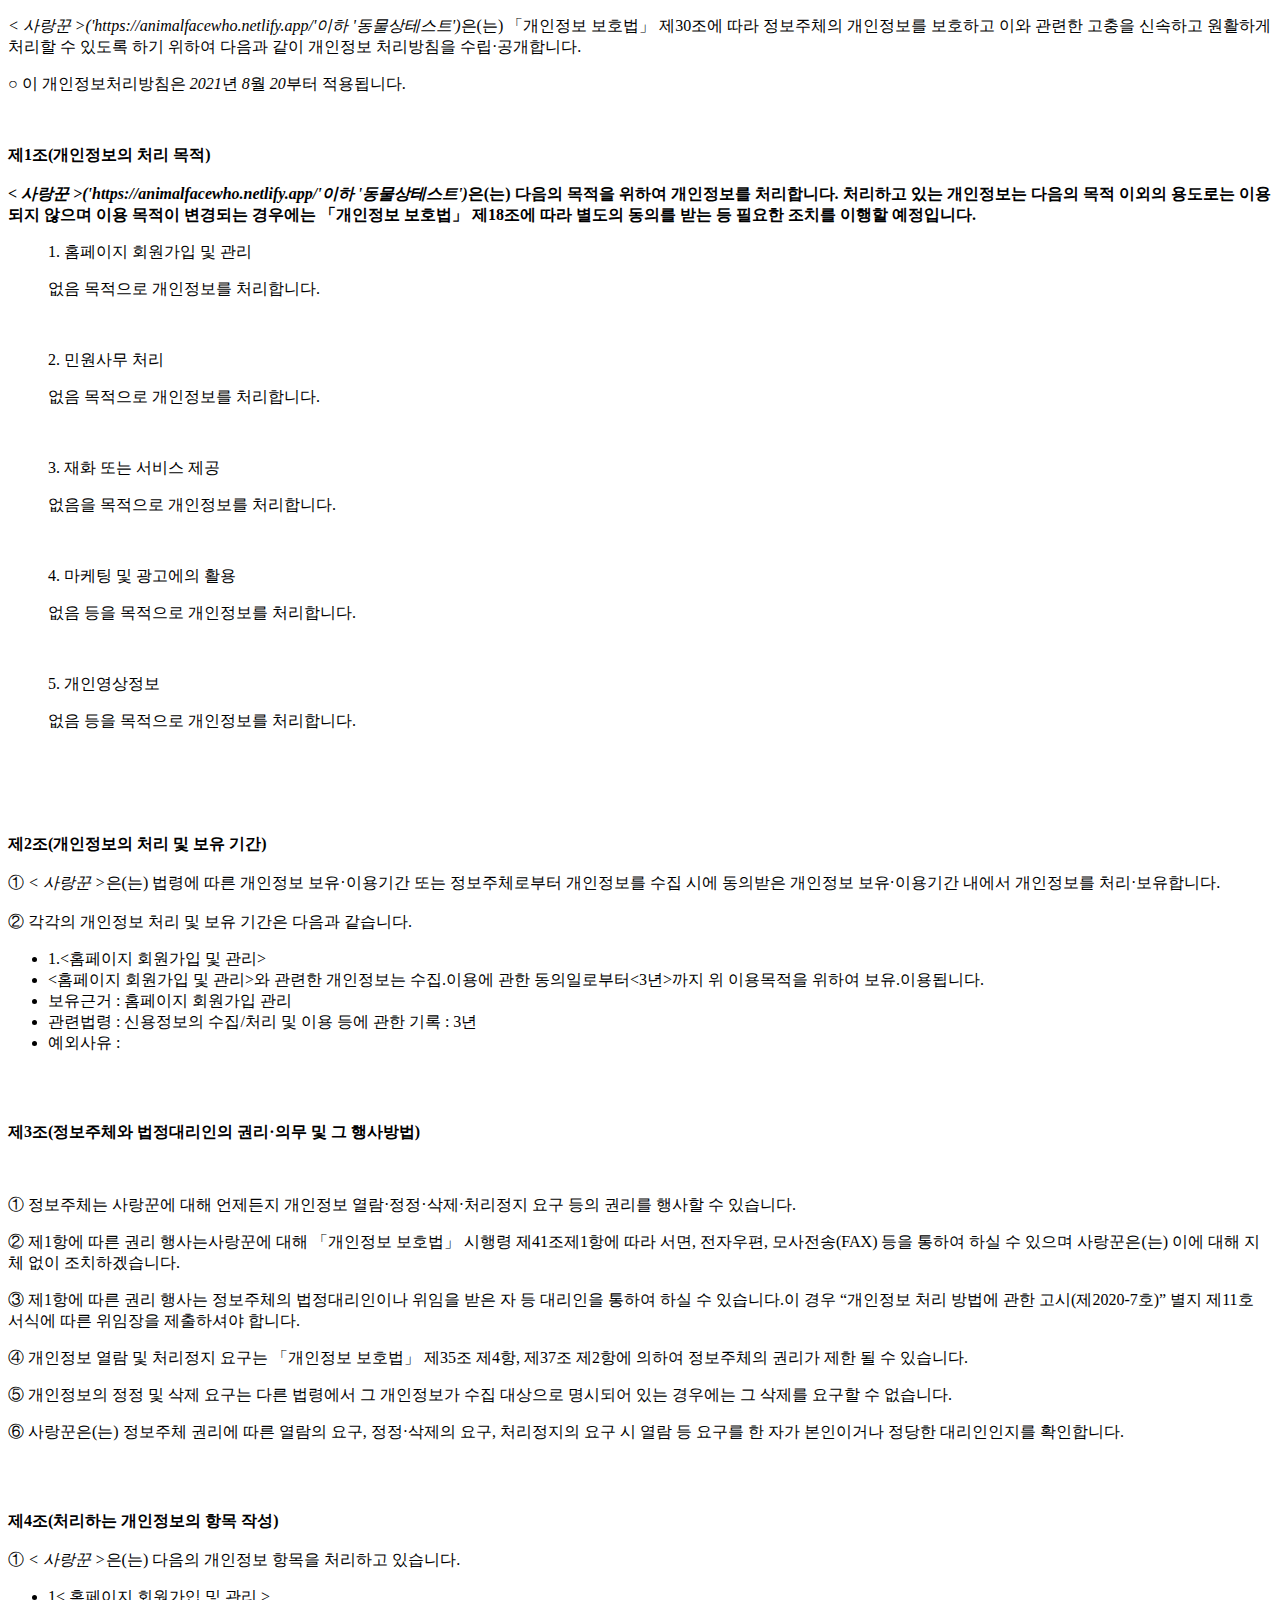
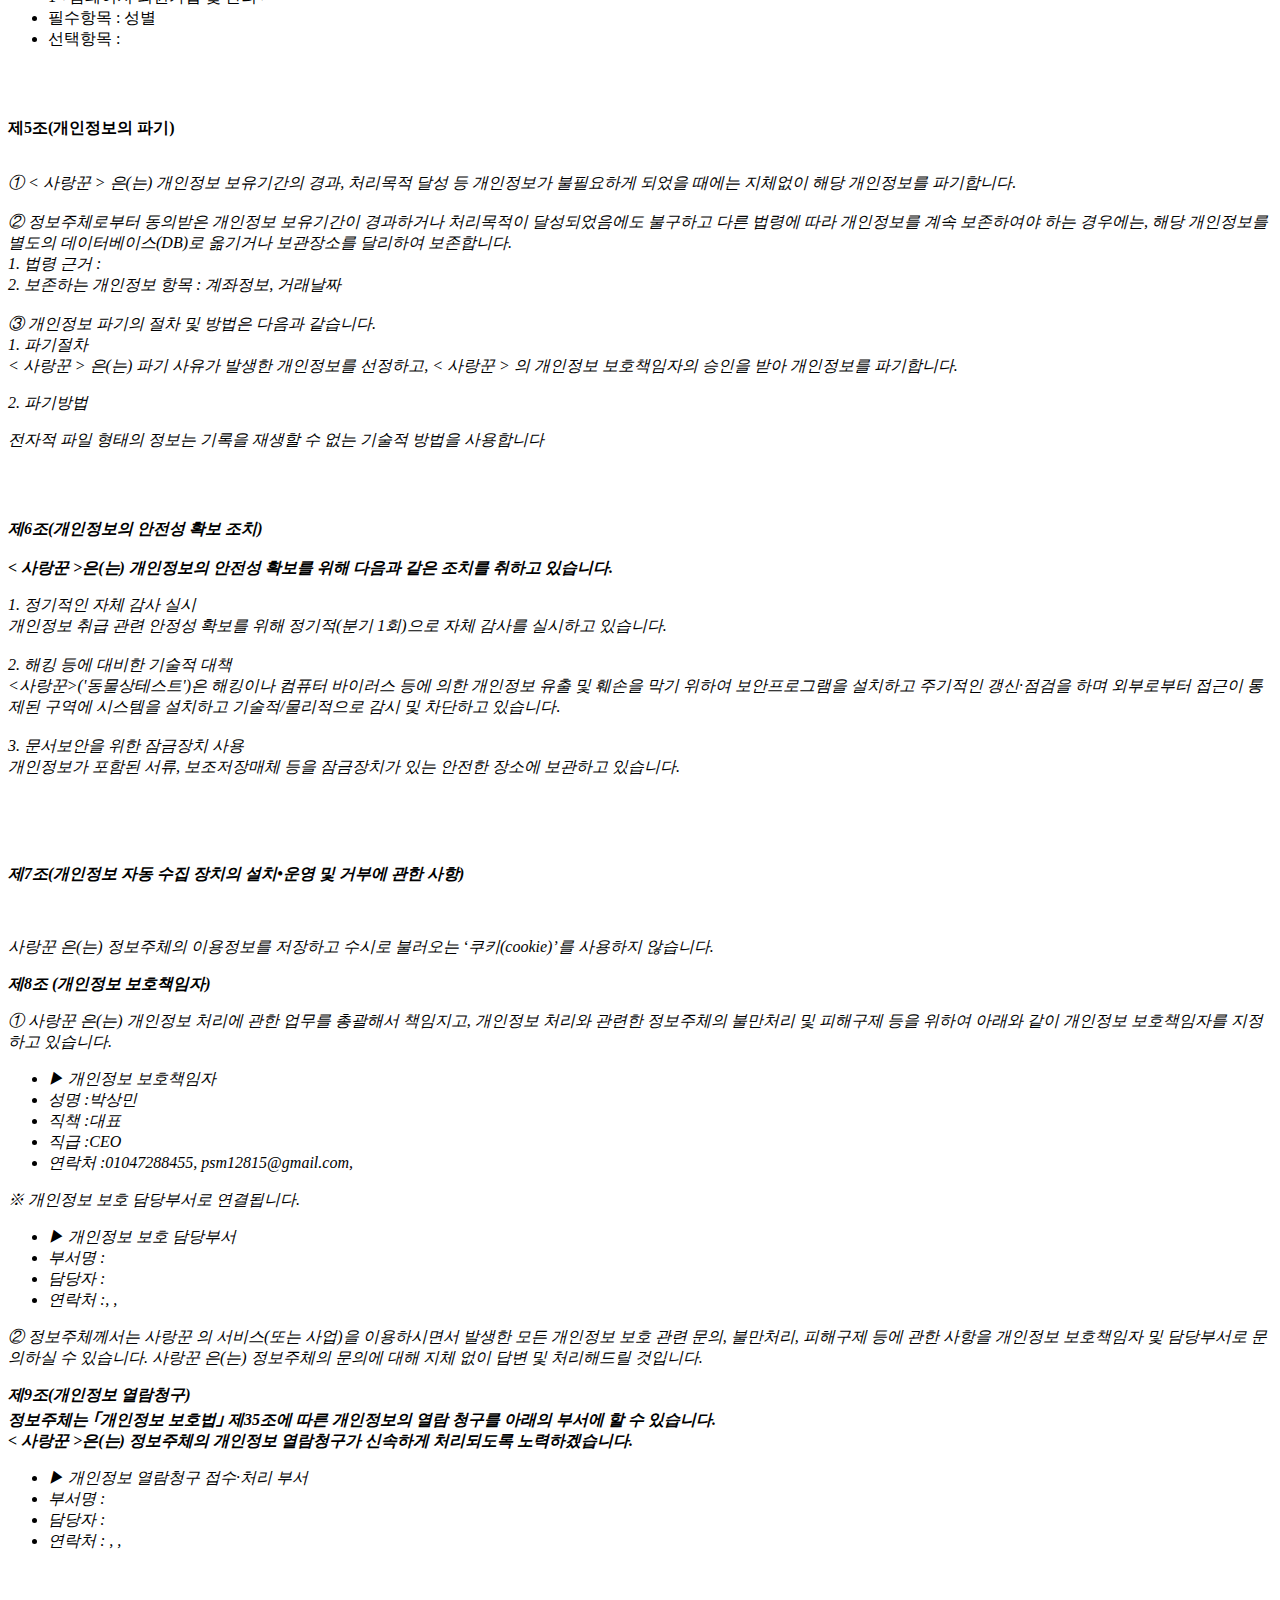
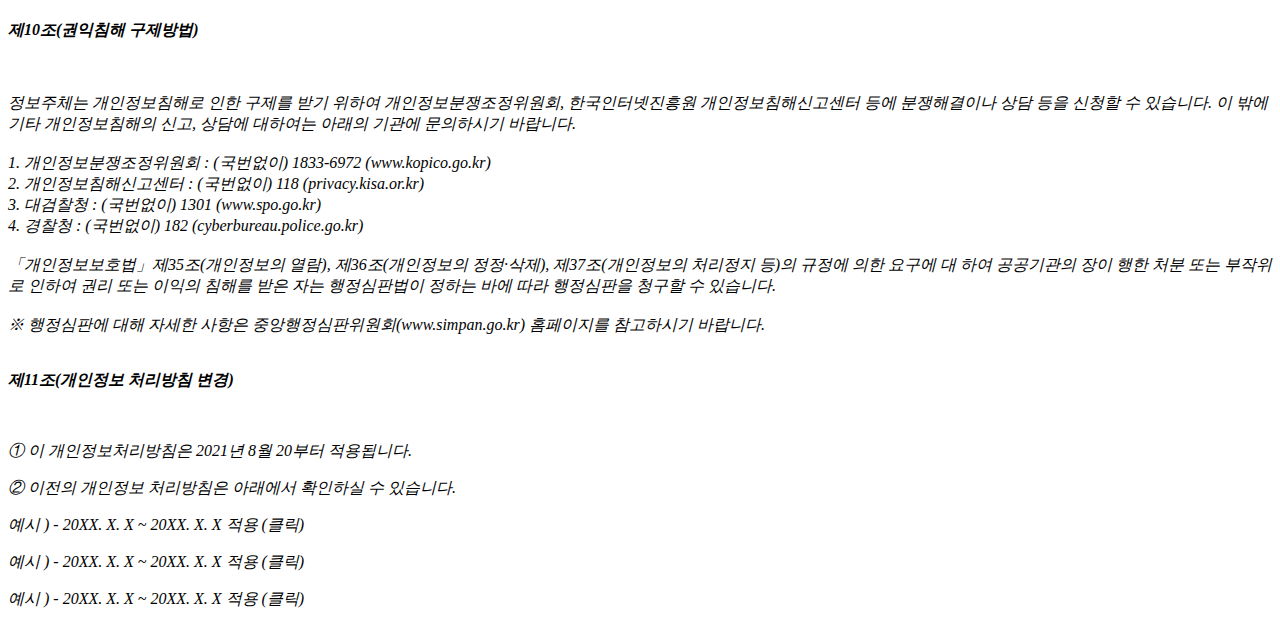
<file: privacy.html>
<!DOCTYPE html PUBLIC "-//W3C//DTD XHTML 1.0 Transitional//EN" "http://www.w3.org/TR/xhtml1/DTD/xhtml1-transitional.dtd">
<html xmlns="http://www.w3.org/1999/xhtml" xml:lang="ko" lang="ko">
<head>
<meta http-equiv="Content-Type" content="text/html; charset=UTF-8">


<title>개인정보처리방침</title>
</head>
<body>
	<p> <p class="ls2 lh6 bs5 ts4"><em class="emphasis">< 사랑꾼 >('https://animalfacewho.netlify.app/'이하 '동물상테스트')</em>은(는) 「개인정보 보호법」 제30조에 따라 정보주체의 개인정보를 보호하고 이와 관련한 고충을 신속하고 원활하게 처리할 수 있도록 하기 위하여 다음과 같이 개인정보 처리방침을 수립·공개합니다.</p><p class="ls2">○ 이 개인정보처리방침은 <em class="emphasis">2021</em>년 <em class="emphasis">8</em>월 <em class="emphasis">20</em>부터 적용됩니다.</p></br><p class='lh6 bs4'><strong>제1조(개인정보의 처리 목적)<br/><br/><em class="emphasis">< 사랑꾼 >('https://animalfacewho.netlify.app/'이하  '동물상테스트')</em>은(는) 다음의 목적을 위하여 개인정보를 처리합니다. 처리하고 있는 개인정보는 다음의 목적 이외의 용도로는 이용되지 않으며 이용 목적이 변경되는 경우에는 「개인정보 보호법」 제18조에 따라 별도의 동의를 받는 등 필요한 조치를 이행할 예정입니다.</strong></p><ul class="list_indent2 mgt10"><p class="ls2">1. 홈페이지 회원가입 및 관리</p><p class="ls2">없음 목적으로 개인정보를 처리합니다.</p></br><p class="ls2">2. 민원사무 처리</p><p class="ls2">없음 목적으로 개인정보를 처리합니다.</p></br><p class="ls2">3. 재화 또는 서비스 제공</p><p class="ls2">없음을 목적으로 개인정보를 처리합니다.</p></br><p class="ls2">4. 마케팅 및 광고에의 활용</p><p class="ls2">없음 등을 목적으로 개인정보를 처리합니다.</p></br><p class="ls2">5. 개인영상정보</p><p class="ls2">없음 등을 목적으로 개인정보를 처리합니다.</p></br></ul></br></br><p class='lh6 bs4'><strong>제2조(개인정보의 처리 및 보유 기간)</strong></br></br>① <em class="emphasis">< 사랑꾼 ></em>은(는) 법령에 따른 개인정보 보유·이용기간 또는 정보주체로부터 개인정보를 수집 시에 동의받은 개인정보 보유·이용기간 내에서 개인정보를 처리·보유합니다.</br></br>② 각각의 개인정보 처리 및 보유 기간은 다음과 같습니다.</p><ul class='list_indent2 mgt10'><li class='tt'>1.<홈페이지 회원가입 및 관리></li><li class='tt'><홈페이지 회원가입 및 관리>와 관련한 개인정보는 수집.이용에 관한 동의일로부터<3년>까지 위 이용목적을 위하여 보유.이용됩니다.</li><li>보유근거 : 홈페이지 회원가입 관리</li><li>관련법령 : 신용정보의 수집/처리 및 이용 등에 관한 기록 : 3년</li><li>예외사유 : </li></ul><br/><br/><p class="lh6 bs4"><strong>제3조(정보주체와 법정대리인의 권리·의무 및 그 행사방법)</strong></p><p class="ls2"><br/><br/>① 정보주체는 사랑꾼에 대해 언제든지 개인정보 열람·정정·삭제·처리정지 요구 등의 권리를 행사할 수 있습니다.</p><p class='sub_p'>② 제1항에 따른 권리 행사는사랑꾼에 대해 「개인정보 보호법」 시행령 제41조제1항에 따라 서면, 전자우편, 모사전송(FAX) 등을 통하여 하실 수 있으며 사랑꾼은(는) 이에 대해 지체 없이 조치하겠습니다.</p><p class='sub_p'>③ 제1항에 따른 권리 행사는 정보주체의 법정대리인이나 위임을 받은 자 등 대리인을 통하여 하실 수 있습니다.이 경우 “개인정보 처리 방법에 관한 고시(제2020-7호)” 별지 제11호 서식에 따른 위임장을 제출하셔야 합니다.</p><p class='sub_p'>④ 개인정보 열람 및 처리정지 요구는  「개인정보 보호법」  제35조 제4항, 제37조 제2항에 의하여 정보주체의 권리가 제한 될 수 있습니다.</p><p class='sub_p'>⑤ 개인정보의 정정 및 삭제 요구는 다른 법령에서 그 개인정보가 수집 대상으로 명시되어 있는 경우에는 그 삭제를 요구할 수 없습니다.</p><p class='sub_p'>⑥ 사랑꾼은(는) 정보주체 권리에 따른 열람의 요구, 정정·삭제의 요구, 처리정지의 요구 시 열람 등 요구를 한 자가 본인이거나 정당한 대리인인지를 확인합니다.</p></br></br><p class='lh6 bs4'><strong>제4조(처리하는 개인정보의 항목 작성) </strong></br></br> ① <em class="emphasis">< 사랑꾼 ></em>은(는) 다음의 개인정보 항목을 처리하고 있습니다.</p><ul class='list_indent2 mgt10'><li class='tt'>1< 홈페이지 회원가입 및 관리 ></li><li>필수항목 : 성별</li><li>선택항목 : </li></ul></br></br><p class='lh6 bs4'><strong>제5조(개인정보의 파기)<em class="emphasis"></strong></p><p class='ls2'></br>① < 사랑꾼 > 은(는) 개인정보 보유기간의 경과, 처리목적 달성 등 개인정보가 불필요하게 되었을 때에는 지체없이 해당 개인정보를 파기합니다.</br></br>② 정보주체로부터 동의받은 개인정보 보유기간이 경과하거나 처리목적이 달성되었음에도 불구하고 다른 법령에 따라 개인정보를 계속 보존하여야 하는 경우에는, 해당 개인정보를 별도의 데이터베이스(DB)로 옮기거나 보관장소를 달리하여 보존합니다.</br>1. 법령 근거 :</br>2. 보존하는 개인정보 항목 : 계좌정보, 거래날짜</br></br>③ 개인정보 파기의 절차 및 방법은 다음과 같습니다.</br>1. 파기절차</br> < 사랑꾼 > 은(는) 파기 사유가 발생한 개인정보를 선정하고, < 사랑꾼 > 의 개인정보 보호책임자의 승인을 받아 개인정보를 파기합니다.</br></p><p class='sub_p mgt10'>2. 파기방법</p><p class='sub_p'>전자적 파일 형태의 정보는 기록을 재생할 수 없는 기술적 방법을 사용합니다</p></br></br><p class='lh6 bs4'><strong>제6조(개인정보의 안전성 확보 조치)<em class="emphasis"></br></br>< 사랑꾼 ></em>은(는) 개인정보의 안전성 확보를 위해 다음과 같은 조치를 취하고 있습니다.</strong></p><p class='sub_p mgt10'>1. 정기적인 자체 감사 실시</br> 개인정보 취급 관련 안정성 확보를 위해 정기적(분기 1회)으로 자체 감사를 실시하고 있습니다.</br></br>2. 해킹 등에 대비한 기술적 대책</br> <<em class="emphasis">사랑꾼</em>>('<em class="emphasis">동물상테스트</em>')은 해킹이나 컴퓨터 바이러스 등에 의한 개인정보 유출 및 훼손을 막기 위하여 보안프로그램을 설치하고 주기적인 갱신·점검을 하며 외부로부터 접근이 통제된 구역에 시스템을 설치하고 기술적/물리적으로 감시 및 차단하고 있습니다.</br></br>3. 문서보안을 위한 잠금장치 사용</br> 개인정보가 포함된 서류, 보조저장매체 등을 잠금장치가 있는 안전한 장소에 보관하고 있습니다.</br></br></p></br></br><p class="lh6 bs4"><strong>제7조(개인정보 자동 수집 장치의 설치•운영 및 거부에 관한 사항)</strong></p><p class="ls2"><br/><br/>사랑꾼 은(는) 정보주체의 이용정보를 저장하고 수시로 불러오는 ‘쿠키(cookie)’를 사용하지 않습니다.<p class='sub_p mgt30'><strong>제8조 (개인정보 보호책임자) </strong></p><p class='sub_p mgt10'> ①  <span class='colorLightBlue'>사랑꾼</span> 은(는) 개인정보 처리에 관한 업무를 총괄해서 책임지고, 개인정보 처리와 관련한 정보주체의 불만처리 및 피해구제 등을 위하여 아래와 같이 개인정보 보호책임자를 지정하고 있습니다.</p><ul class='list_indent2 mgt10'><li class='tt'>▶ 개인정보 보호책임자 </li><li>성명 :박상민</li><li>직책 :대표</li><li>직급 :CEO</li><li>연락처 :01047288455, psm12815@gmail.com, </li></ul><p class='sub_p'>※ 개인정보 보호 담당부서로 연결됩니다.<p/> <ul class='list_indent2 mgt10'><li class='tt'>▶ 개인정보 보호 담당부서</li><li>부서명 :</li><li>담당자 :</li><li>연락처 :, , </li></ul><p class='sub_p'>② 정보주체께서는 사랑꾼 의 서비스(또는 사업)을 이용하시면서 발생한 모든 개인정보 보호 관련 문의, 불만처리, 피해구제 등에 관한 사항을 개인정보 보호책임자 및 담당부서로 문의하실 수 있습니다. 사랑꾼 은(는) 정보주체의 문의에 대해 지체 없이 답변 및 처리해드릴 것입니다.</p><p class='sub_p mgt30'><strong>제9조(개인정보 열람청구)</br> 정보주체는 ｢개인정보 보호법｣ 제35조에 따른 개인정보의 열람 청구를 아래의 부서에 할 수 있습니다.<br/>< 사랑꾼 ></span>은(는) 정보주체의 개인정보 열람청구가 신속하게 처리되도록 노력하겠습니다. </strong></p><ul class='list_indent2 mgt10'><li class='tt'>▶ 개인정보 열람청구 접수·처리 부서 </li><li>부서명 : </li><li>담당자 : </li><li>연락처 : , , </li></ul></br></br><p class='lh6 bs4'><strong>제10조(권익침해 구제방법)<em class="emphasis"></em></strong></p><br/><br/>정보주체는 개인정보침해로 인한 구제를 받기 위하여 개인정보분쟁조정위원회, 한국인터넷진흥원 개인정보침해신고센터 등에 분쟁해결이나 상담 등을 신청할 수 있습니다. 이 밖에 기타 개인정보침해의 신고, 상담에 대하여는 아래의 기관에 문의하시기 바랍니다.<br/><br/>



  1. 개인정보분쟁조정위원회 : (국번없이) 1833-6972 (www.kopico.go.kr)<br/>

  2. 개인정보침해신고센터 : (국번없이) 118 (privacy.kisa.or.kr)<br/>

  3. 대검찰청 : (국번없이) 1301 (www.spo.go.kr)<br/>

  4. 경찰청 : (국번없이) 182 (cyberbureau.police.go.kr)<br/><br/>



「개인정보보호법」제35조(개인정보의 열람), 제36조(개인정보의 정정·삭제), 제37조(개인정보의 처리정지 등)의 규정에 의한 요구에 대 하여 공공기관의 장이 행한 처분 또는 부작위로 인하여 권리 또는 이익의 침해를 받은 자는 행정심판법이 정하는 바에 따라 행정심판을 청구할 수 있습니다.<br/><br/>



※ 행정심판에 대해 자세한 사항은 중앙행정심판위원회(www.simpan.go.kr) 홈페이지를 참고하시기 바랍니다.</br></br><p class='lh6 bs4'><strong>제11조(개인정보 처리방침 변경)<em class="emphasis"></em></strong></p><br/></p><p class='sub_p'>① 이 개인정보처리방침은 2021년 8월 20부터 적용됩니다.</p><p class='sub_p'></p><p class='sub_p'></p><p class='sub_p'>② 이전의 개인정보 처리방침은 아래에서 확인하실 수 있습니다. </p><p class='sub_p'></p><p class='sub_p'></p><p class='sub_p'>예시 ) - 20XX. X. X ~ 20XX. X. X 적용   (클릭) </p><p class='sub_p'></p><p class='sub_p'></p><p class='sub_p'>예시 ) - 20XX. X. X ~ 20XX. X. X 적용   (클릭) </p><p class='sub_p'></p><p class='sub_p'></p><p class='sub_p'>예시 ) - 20XX. X. X ~ 20XX. X. X 적용   (클릭)</p></p>
</body>
</html>
</file>
